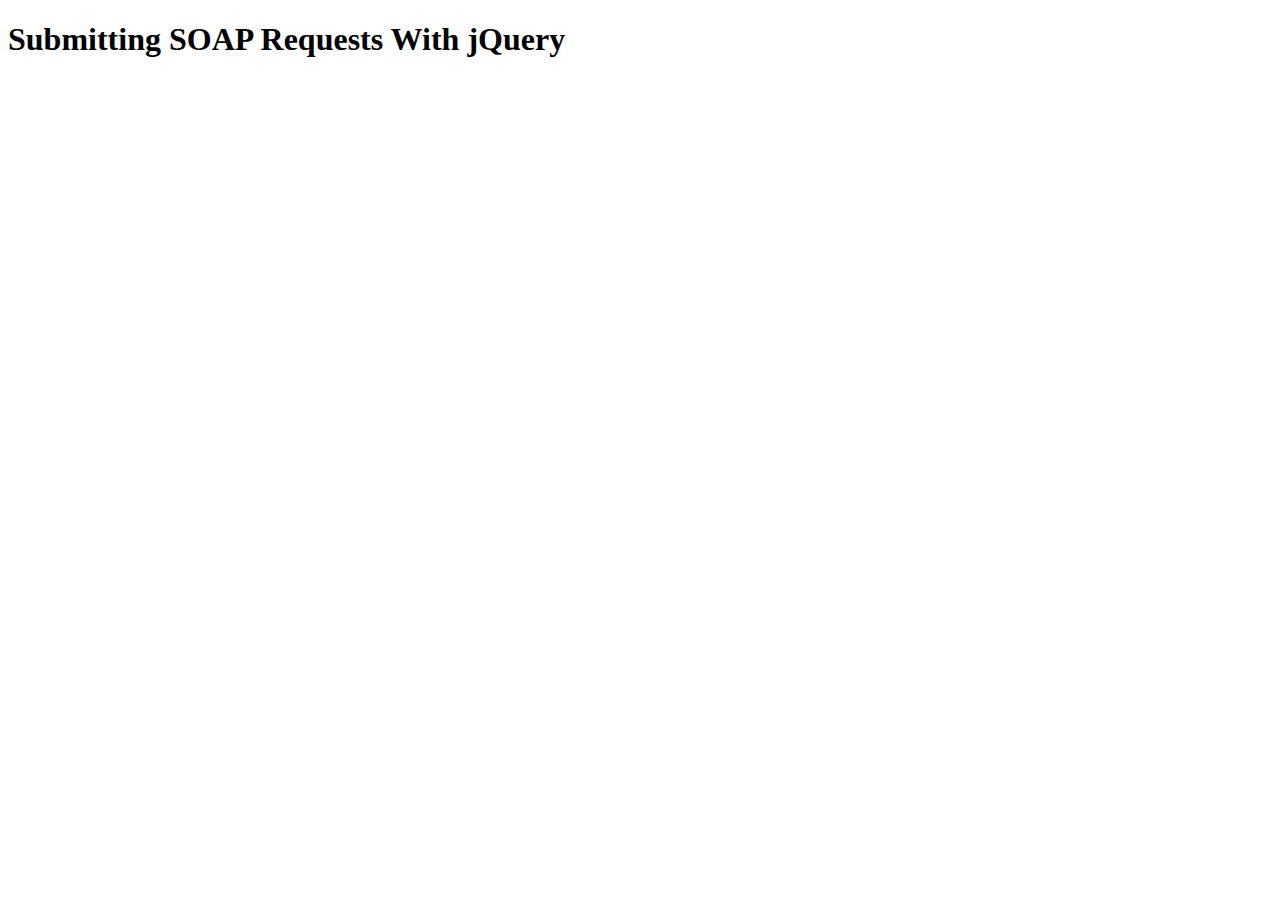
<file: nexlt3/soaptest.html>
<!DOCTYPE HTML>
<html>
<head>
    <title>Submitting SOAP Requests With jQuery</title>
    <script src="//code.jquery.com/jquery-1.11.0.min.js"></script>
    
    <script type="text/javascript">
    // Create the XHR object.
	function createCORSRequest(method, url) {
		var xhr = new XMLHttpRequest();
		if ("withCredentials" in xhr) {
			// XHR for Chrome/Firefox/Opera/Safari.
			xhr.open(method, url, true);
		} else if (typeof XDomainRequest != "undefined") {
			// XDomainRequest for IE.
			xhr = new XDomainRequest();
			xhr.open(method, url);
		} else {
			// CORS not supported.
			xhr = null;
		}
			return xhr;
	}

	// Helper method to parse the title tag from the response.
	function getTitle(text) {
		$( "#outputDiv" ).val(text);
	}

	// Make the actual CORS request.
	function makeCorsRequest() {
		// All HTML5 Rocks properties support CORS.
		var url = 'http://10.35.130.170/LCMAdminDS/LCMAdminDS.asmx';

		var xhr = createCORSRequest('GET', url);
		if (!xhr) {
			alert('CORS not supported');
			return;
		}

		// Response handlers.
		xhr.onload = function() {
		var text = xhr.responseText;
		//var title = getTitle(text);
		//alert('Response from CORS request to ' + url + ': ' + title);
		console.log("text: " + text);
		$('#outputDiv').html(text);
		};

		xhr.onerror = function() {
		alert('Woops, there was an error making the request.');
		};

		xhr.send();
	}
    </script>
<script type="text/javascript">
	var prodUrl = 'http://10.35.130.170/LCMAdminDS/LCMAdminDS.asmx';
    function beginSaveProduct(productRelease) {
		var soapMessage = '<soap:Envelope xmlns:soap="http://www.w3.org/2003/05/soap-envelope" xmlns:tem="http://autodesk.com/"> \
	        		<soap:Header/> \
	    			<soap:Body> \
	    				<GetCurrentProductRelease> ' + productRelease + '</GetCurrentProductRelease> \
	    			</soap:Body> \
	    		</soap:Envelope>';
	    
	    //STARTING POINT: MATCH THIS TO THE CORS REQUEST BELOW!!!

	    // Create our SOAP body content based off of
        // the template.
        //var 
        //WHAT IS THIS???
        // var soapBody = soapTemplate.html().replace(
        //     new RegExp( "\\$\\{[^}]+\\}", "i" ),
        //     zip.val() //this is def wrong
        // );

	    $.ajax({
	    	type: "post",
	    	url: prodUrl,
	    	contentType: "text/xml; charset=\"utf-8\"",
	    	dataType: "xml",
	    	data: soapMessage,
	    	complete: endSaveProduct
	    });
	    return false;
	}

	function endSaveProduct(XMLHttpRequest, status) {
		$(XMLHttpRequest.responseXML)
			.find('GetCurrentProductRelease')
			.each(function() {
				var product = $(this).find('Name').text();
			});
	}
</script>


<!-- -------------------- ********************* ----------------------- ***************** -->


    <script type="text/javascript">

        // When the DOM is ready, initialize the script.
        jQuery(function( $ ){
        	//makeCorsRequest();
            /*// Get a handle on our SOAP template.
            var soapTemplate = $( "#soap-template" );

            // Get a handle on our form.
            var form = $( "form:first" );

            // Get a handle on our zip code input field.
            var zip = $( "#zip" );

            // Get a hand on our city and state place holders.
            var city = $( "#city" );
            var state = $( "#state" );


            // Bind the form submission to re-route through our
            // SOAP-based AJAX request.
            form.submit(
                function( event ){
                    // Prevent the default submit.
                    event.preventDefault();
                    event.stopPropagation();

                    // Create our SOAP body content based off of
                    // the template.
                    var soapBody = soapTemplate.html().replace(
                        new RegExp( "\\$\\{[^}]+\\}", "i" ),
                        zip.val()
                    );

                    // Trim the SOAP body so that we don't get any
                    // XML prolog errors.
                    soapBody = $.trim( soapBody );

                    // Post SOAP request.
                    $.ajax({
                        type: "post",
                        url: "http://10.35.130.170/LCMAdminDS/LCMAdminDS.asmx",
                        contentType: "text/xml",
                        data: soapBody,
                        dataType: "xml",
                        processData: false,
                        // beforeSend: function( xhr ){
                        //     // Pass the target URL onto the proxy.
                        //     xhr.setRequestHeader(
                        //         "SOAPTarget",
                        //         "http://www.webservicex.net/uszip.asmx"
                        //     );

                        //     // Pass the action onto the proxy.
                        //     xhr.setRequestHeader(
                        //         "SOAPAction",
                        //         "http://www.webserviceX.NET/GetInfoByZIP"
                        //     );
                        // },
                        success: function( response ){
                            // Get a jQuery-ized version of the response.
                            var xml = $( response );

                            // Populate the city. NOTE: These
                            // node names are case-sensitive and
                            // have to be uppercase.
                            city.text(
                                xml.find( "CITY" ).text()
                            );

                            // Populate the state. NOTE: These
                            // node names are case-sensitive and
                            // have to be uppercase.
                            state.text(
                                xml.find( "STATE" ).text()
                            );
                        },
                        error: function(){
                            console.log( "ERROR", arguments );
                        }
                    });

                }
            );*/

        });

    </script>
</head>
<body>
 
    <h1>
        Submitting SOAP Requests With jQuery
    </h1>
 
   <!--  <form id="formTest">
 
        <p>
            Zip Code:
            <input id="zip" type="text" size="20" />
            <input type="submit" value="Get Info" />
        </p>
 
        <p>
            City: <span id="city"> ... </span><br />
            State: <span id="state"> ... </span>
        </p>
 
    </form> -->
    <div id = "outputDiv">
    </div>
 
    <!--
        This is the SOAP template that we will use when making
        our SOAP POST to the server (ColdFusion SOAP Proxy).
    -->
    <script id="soap-template" type="application/soap-template">

        <?xml version="1.0" encoding="utf-8"?>
        // <soap:Envelope
        //     xmlns:xsi="http://www.w3.org/2001/XMLSchema-instance"
        //     xmlns:xsd="http://www.w3.org/2001/XMLSchema"
        //     xmlns:soap="http://schemas.xmlsoap.org/soap/envelope/">

        //     <soap:Body>

        //         <GetInfoByZIP xmlns="http://www.webserviceX.NET">
        //             <USZip>${zip}</USZip>
        //         </GetInfoByZIP>

        //     </soap:Body>

        // </soap:Envelope>
        	<soap:Envelope xmlns:soap="http://www.w3.org/2003/05/soap-envelope">
        		<soap:Header/>
    			<soap:Body>
    				<GetCurrentProductRelease/>
    			</soap:Body>
    		</soap:Envelope>
    </script>

	<script type="text/javascript">
		var invocation = new XMLHttpRequest();
		var url = 'http://10.35.130.170/LCMAdminDS/LCMAdminDS.asmx?WSDL';
   
		function callOtherDomain() {
  			if(invocation) {    
			    invocation.open('GET', url, true);
			    //invocation.onreadystatechange = handler;
			    invocation.send(); 
			}
		}
	</script>

	<script type="text/javascript">
	// https://code.google.com/p/js-soap-proxy/
    // Assume service defined method SayHello() returning string "Hello, world!"
    /*    function resultcallback(res, xml, text, proxy) {
            alert(res);
        }
        function failurecallback(res, xml, text, proxy) {
            alert("SayHello() failed");
        }
        function gotproxycallback(proxy, wsdl, text) {
            if (proxy instanceof SOAPProxy) {
                proxy.SayHello(null, true, resultcallback, failurecallback);
            } else {
                alert("Proxy not created!");
            }
        }
        $(document).ready(function () {
            try {
                SOAPProxyFabric.fromUrl("http://myhost.org/webservices/MyService.wsdl", true, gotproxycallback);
            } catch (x) {
                alert("Failed to load or parse WSDL!");
            }
        }); */
    </script>
 
</body>
</html>
</file>
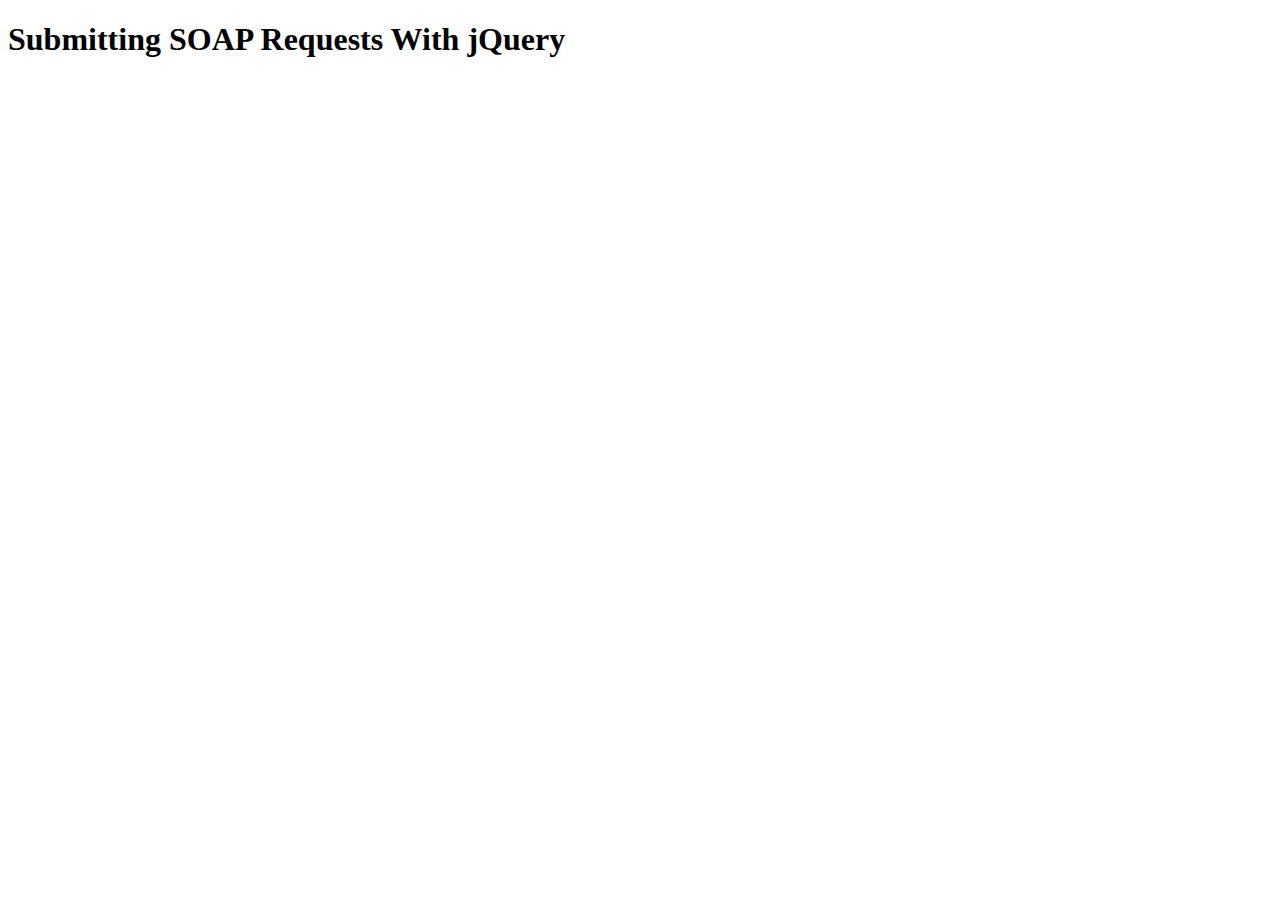
<file: nexlt3/soaptest2.html>
<!DOCTYPE HTML>
<html>
<head>
    <title>Submitting SOAP Requests With jQuery</title>
    <script src="//code.jquery.com/jquery-1.9.1.min.js"></script>
    
    <script type="text/javascript">
    // Create the XHR object.
	function createCORSRequest(method, url) {
		var xhr = new XMLHttpRequest();
		if ("withCredentials" in xhr) {
			// XHR for Chrome/Firefox/Opera/Safari.
			xhr.open(method, url, true);
		} else if (typeof XDomainRequest != "undefined") {
			// XDomainRequest for IE.
			xhr = new XDomainRequest();
			xhr.open(method, url);
		} else {
			// CORS not supported.
			xhr = null;
		}
			return xhr;
	}

	// Helper method to parse the title tag from the response.
	function getTitle(text) {
		$( "#outputDiv" ).val(text);
	}

	// Make the actual CORS request.
	function makeCorsRequest() {
		var url = 'http://10.35.130.170/LCMAdminDS/LCMAdminDS.asmx';

		var xhr = createCORSRequest('GET', url);
		if (!xhr) {
			alert('CORS not supported');
			return;
		}

		// Response handlers.
		xhr.onload = function() {
		var text = xhr.responseText;
		//console.log("text: " + text);
		$('#outputDiv').html(text);
		};

		xhr.onerror = function() {
		alert('Woops, there was an error making the request.');
		};

		xhr.send();
	}
    </script>
	<script type="text/javascript">
	var prodUrl = 'http://10.35.130.170/LCMAdminDS/LCMAdminDS.asmx';
    function beginSaveProduct(productRelease) {
		var soapMessage = '<soap:Envelope xmlns:soap="http://www.w3.org/2003/05/soap-envelope" xmlns:tem="http://autodesk.com/"> \
	        		<soap:Header/> \
	    			<soap:Body> \
	    				<GetCurrentProductRelease> ' + productRelease + '</GetCurrentProductRelease> \
	    			</soap:Body> \
	    		</soap:Envelope>';

	    $.ajax({
	    	type: "POST",
	    	url: prodUrl,
	    	contentType: "text/xml",
	    	dataType: "xml",
	    	data: soapMessage,
	    	complete: endSaveProduct
	    });
	    return false;
	}

	function endSaveProduct(XMLHttpRequest, status) {
		$(XMLHttpRequest.responseXML)
			.find('GetCurrentProductRelease')
			.each(function() {
				var product = $(this).find('Name').text();
			});
	}
	</script>

</head>
<body>
 
    <h1>
        Submitting SOAP Requests With jQuery
    </h1>

    <div id = "outputDiv">
    </div>
 
    <!--
        This is the SOAP template that we will use when making
        our SOAP POST to the server (ColdFusion SOAP Proxy).
    -->
    <script id="soap-template" type="application/soap-template">

        <?xml version="1.0" encoding="utf-8"?>
        	<soap:Envelope xmlns:soap="http://www.w3.org/2003/05/soap-envelope">
        		<soap:Header/>
    			<soap:Body>
    				<GetCurrentProductRelease/>
    			</soap:Body>
    		</soap:Envelope>
    </script>

	<script type="text/javascript">
		var invocation = new XMLHttpRequest();
		var url = 'http://10.35.130.170/LCMAdminDS/LCMAdminDS.asmx?WSDL';
   
		function callOtherDomain() {
  			if(invocation) {    
			    invocation.open('GET', url, true);
			    //invocation.onreadystatechange = handler;
			    invocation.send(); 
			}
		}
	</script> 

	<script type="text/javascript">
		var getNextJobId = function(productRelease) {
			var se = '';
			se += '<?xml version="1.0" encoding="UTF-8" standalone="no"?>';
			se += '<soap:Envelope xmlns:soap="http://www.w3.org/2003/05/soap-envelope" xmlns:adsk="http://langtech.autodesk.com/nexlt/">';
			se += '<soap:Header/>';
			se += '<soap:Body>';
	//		se += '<asdk:getNextJobIdRequest xmlns:asdk="http://langtech.autodesk.com/nexlt/">';
//			se += '<adsk:getCurrentProductRelease> ' + productRelease + '</adsk:getCurrentProductRelease>';
			se += '<adsk:getCurrentProductRelease/>';
	//		se += '</adsk:getNextJobIdRequest>';
			se += '</soap:Body>';
			se += '</soap:Envelope>';

			$.ajax({
			    url: 'http://10.35.130.170/LCMAdminDS/LCMAdminDS.asmx?WSDL',
				
				beforeSend: function(xhr) {
			  		xhr.setRequestHeader("SOAPAction", "getCurrentProductRelease");
				},
				
				type: "POST",
				dataType: "xml",
				data: se,
				crossDomain: true,
				headers: {"X-Requested-With": "XMLHttpRequest"},
				async: false,
			
			success: function(xml) {
			  params.jobId =   $(xml).find("adsk\:productRelease").text();
			},

			failure: function(xml) {
			  params.webserviceFailure = $(xml).text();
			},
			      contentType: "charset=UTF-8"
			});
		}
	</script>
</body>
</html>
</file>
